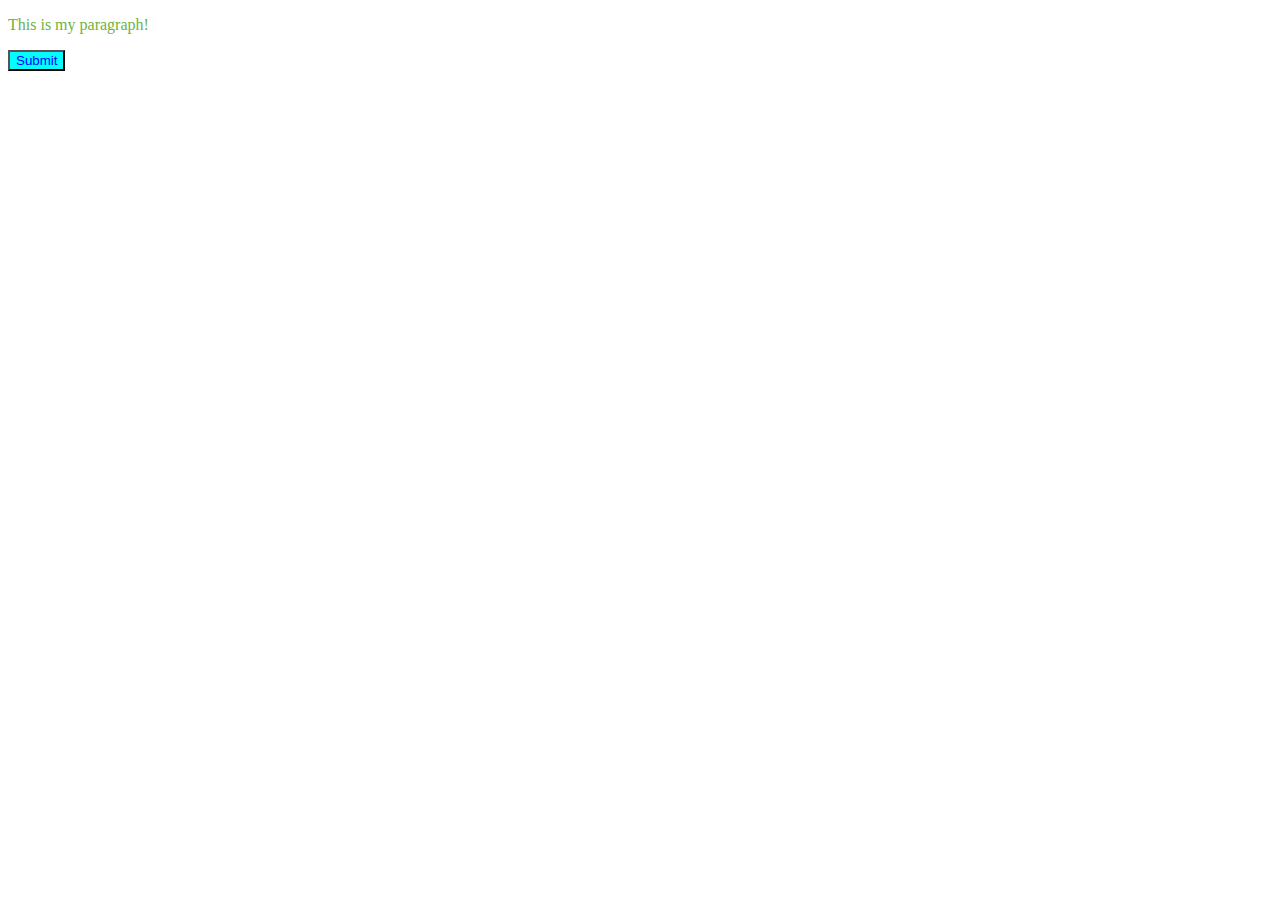
<file: index.html>
<!DOCTYPE html>
<html lang="en">
  <head>
    <meta charset="UTF-8" />
    <meta http-equiv="X-UA-Compatible" content="IE=edge" />
    <meta name="viewport" content="width=device-width, initial-scale=1.0" />
    <link rel="stylesheet" href="example.css" />
    <title>My New Title</title>
  </head>
  <body>
    <p class="green">This is my paragraph!</p>
    <button class="submitButton">Submit</button>
  </body>
  <script>
    const myButton = document.querySelector("button");
    myButton.addEventListener("click", function () {
      myButton.innerHTML = "Done";
    });
  </script>
</html>
</file>
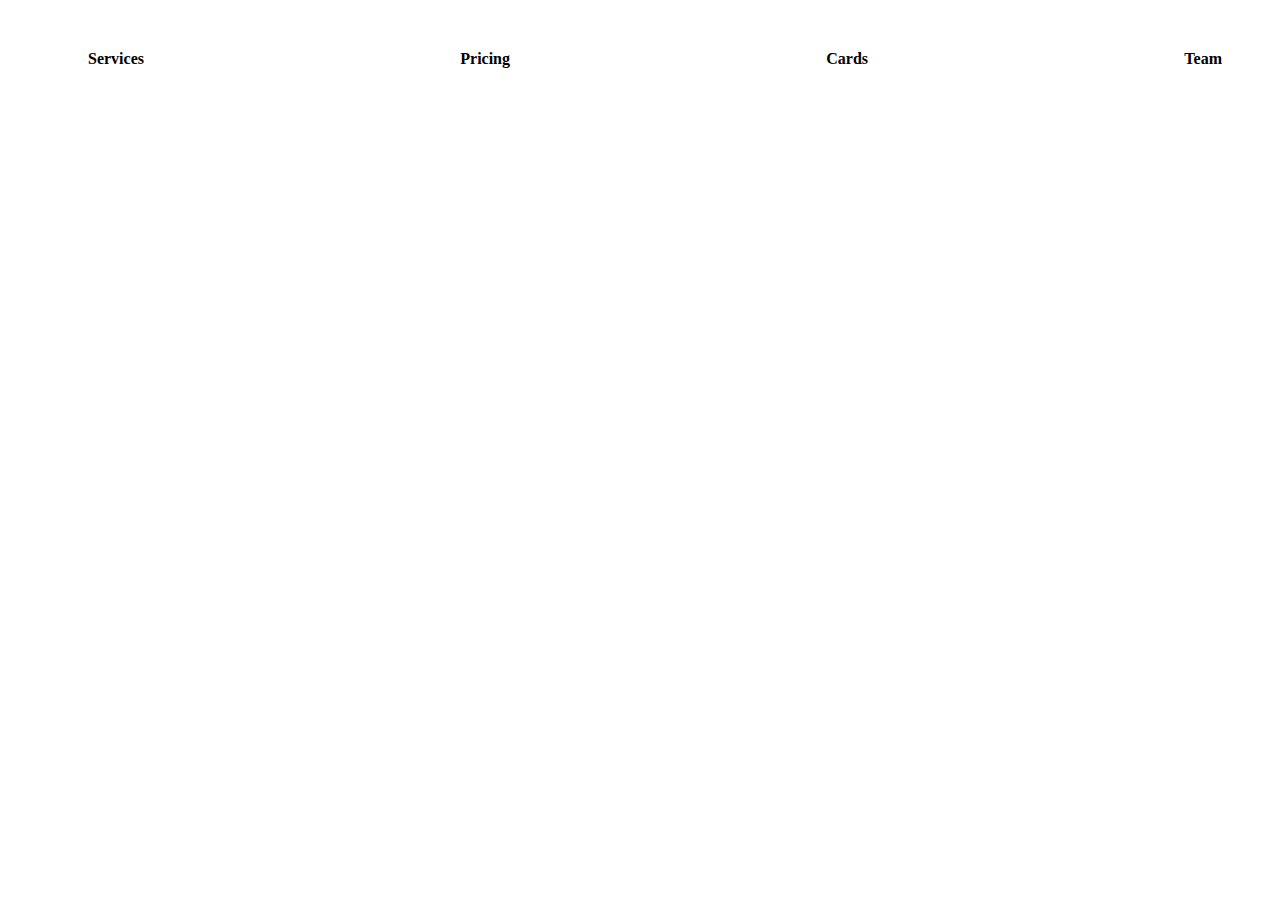
<file: page2.html>
<!DOCTYPE html>
<html lang="en">
  <head>
    <meta charset="UTF-8" />
    <meta http-equiv="X-UA-Compatible" content="IE=edge" />
    <meta name="viewport" content="width=device-width, initial-scale=1.0" />
    <link rel="stylesheet" href="example.css" />
    <title>Document</title>
  </head>
  <body>
    <div class="navBar">
      <ul class="navBarUL">
        <li class="navBarItem">
          <a class="navBarLink" href="services.html">Services</a>
        </li>
        <li class="navBarItem">Pricing</li>
        <li class="navBarItem">Cards</li>
        <li class="navBarItem">Team</li>
      </ul>
    </div>
  </body>
</html>
</file>
<file: example.css>
.green {
  color: #6db33f;
}

.submitButton {
  color: blue;
  background-color: aqua;
}

.navBar {
  margin: 40px;
}

.navBarUL {
  font-size: 16px;
  font-weight: 800;
  list-style-type: none;
  display: flex;
  flex-direction: row;
  justify-content: space-between;
  padding-right: 10px;
}

.navBarItem {
  padding-top: 10px;
  padding-bottom: 10px;
}

.navBarLink {
}

a {
  color: black;
  text-decoration: none;
}

a:active {
  color: blue;
}
</file>
